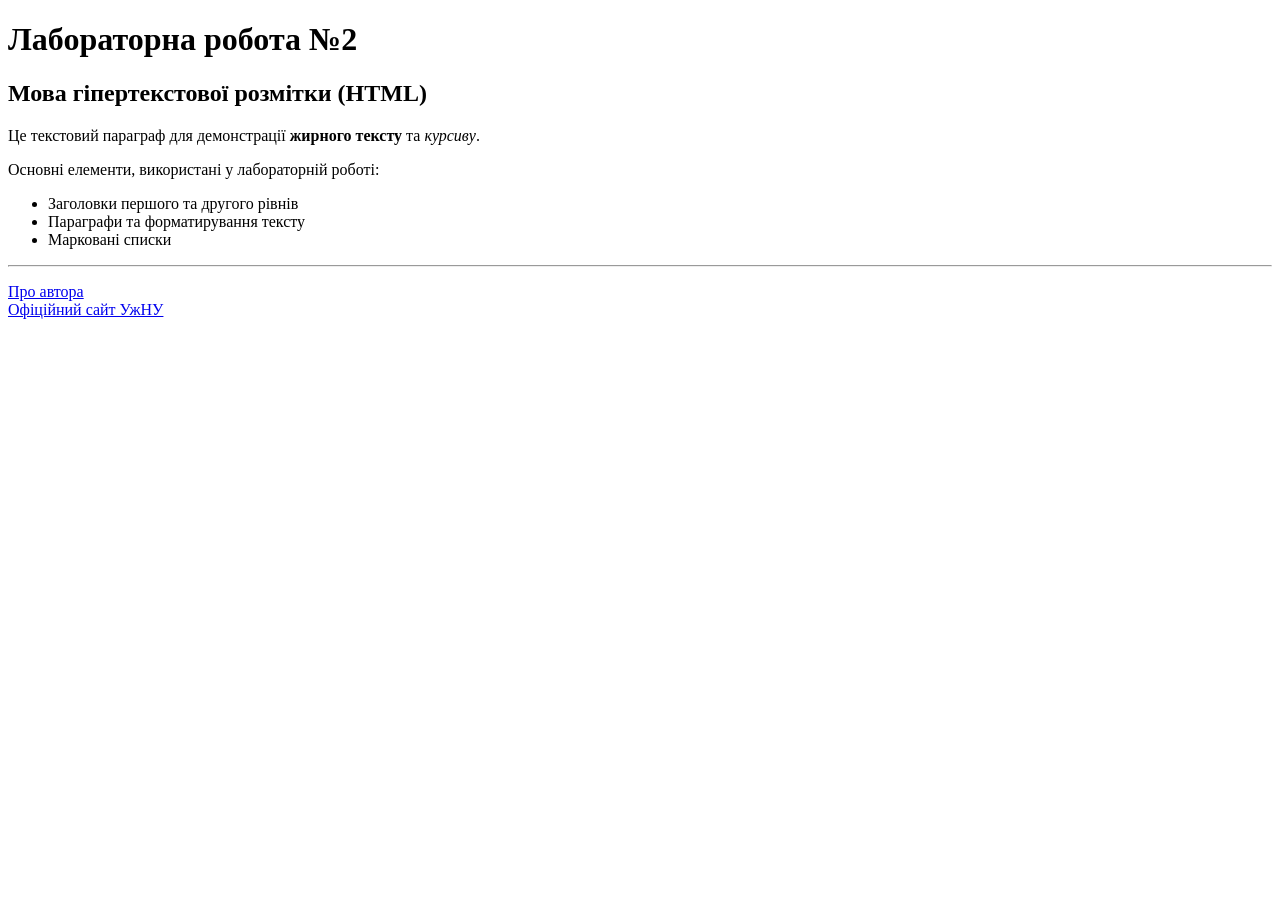
<file: lab2_HTML/index.html>
<!DOCTYPE html>
<html lang="ua">
<head>
    <meta charset="utf-8">
    <title>Лабораторна робота №2</title>
</head>
<body>
    <h1>Лабораторна робота №2</h1>
    <h2>Мова гіпертекстової розмітки (HTML)</h2>
    <p>Це текстовий параграф для демонстрації <b>жирного тексту</b> та <i>курсиву</i>.</p>
    <p>Основні елементи, використані у лабораторній роботі:</p>
    <ul>
    <li>Заголовки першого та другого рівнів</li>
    <li>Параграфи та форматирування тексту</li>
    <li>Марковані списки</li>
    </ul>
    <hr>
    <p>
    <a href="author.html">Про автора</a> <br>
    <a href="https://www.uzhnu.edu.ua" target="_blank">Офіційний сайт УжНУ</a>
    </p>
</body>
</html>
</file>
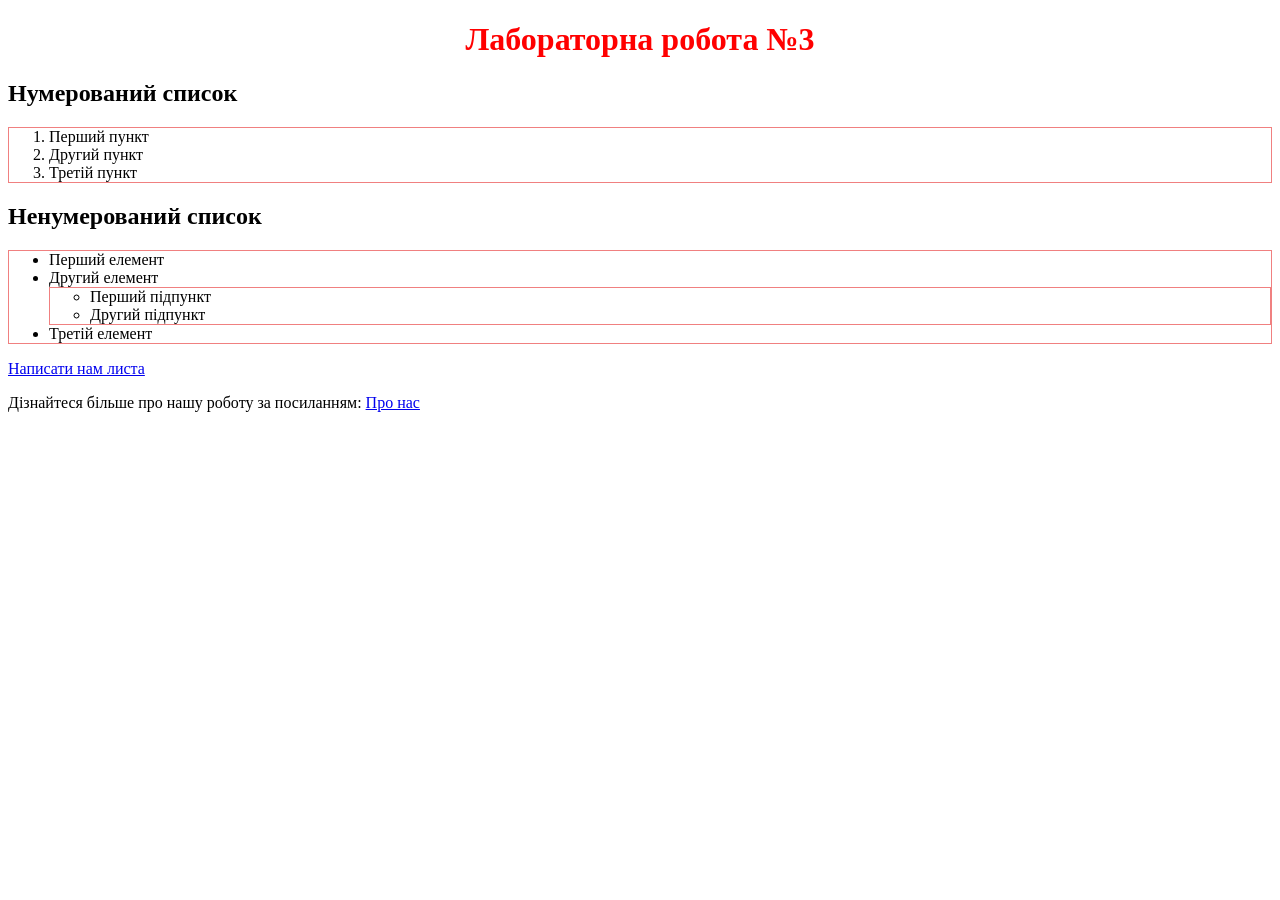
<file: lab3_HTML/index.html>
<!DOCTYPE html>
<html lang="uk">
<head>
    <meta charset="UTF-8">
    <meta name="viewport" content="width=device-width, initial-scale=1.0">
    <title>Лабораторна робота №3: головна</title>
    <link rel="icon" type="image/x-icon" href="images/favicons/favicon-16x16.png">
    <link rel="stylesheet" href="styles/styles.css">
    <style>
        h1 { 
            text-align: center; 
            color: red;
        }
    </style>
</head>
<body>
    <h1>Лабораторна робота №3</h1>
    <h2>Нумерований список</h2>
    <ol>
        <li>Перший пункт</li>
        <li>Другий пункт</li>
        <li>Третій пункт</li>
    </ol>
    <h2>Ненумерований список</h2>
    <ul>
        <li>Перший елемент</li>
        <li>Другий елемент
            <ul>
                <li>Перший підпункт</li>
                <li>Другий підпункт</li>
            </ul>
        </li>
        <li>Третій елемент</li>
    </ul>
    <p>
        <a href="mariia.shyrokova@student.uzhnu.edu.ua">Написати нам листа</a>
    </p>
    <p>
        Дізнайтеся більше про нашу роботу за посиланням: 
        <a href="pages/about.html">Про нас</a>
    </p>
    <script src="scripts/app.js"></script>
    <script>
        alert('Привіт!');
    </script>
</body>
</html>
</file>
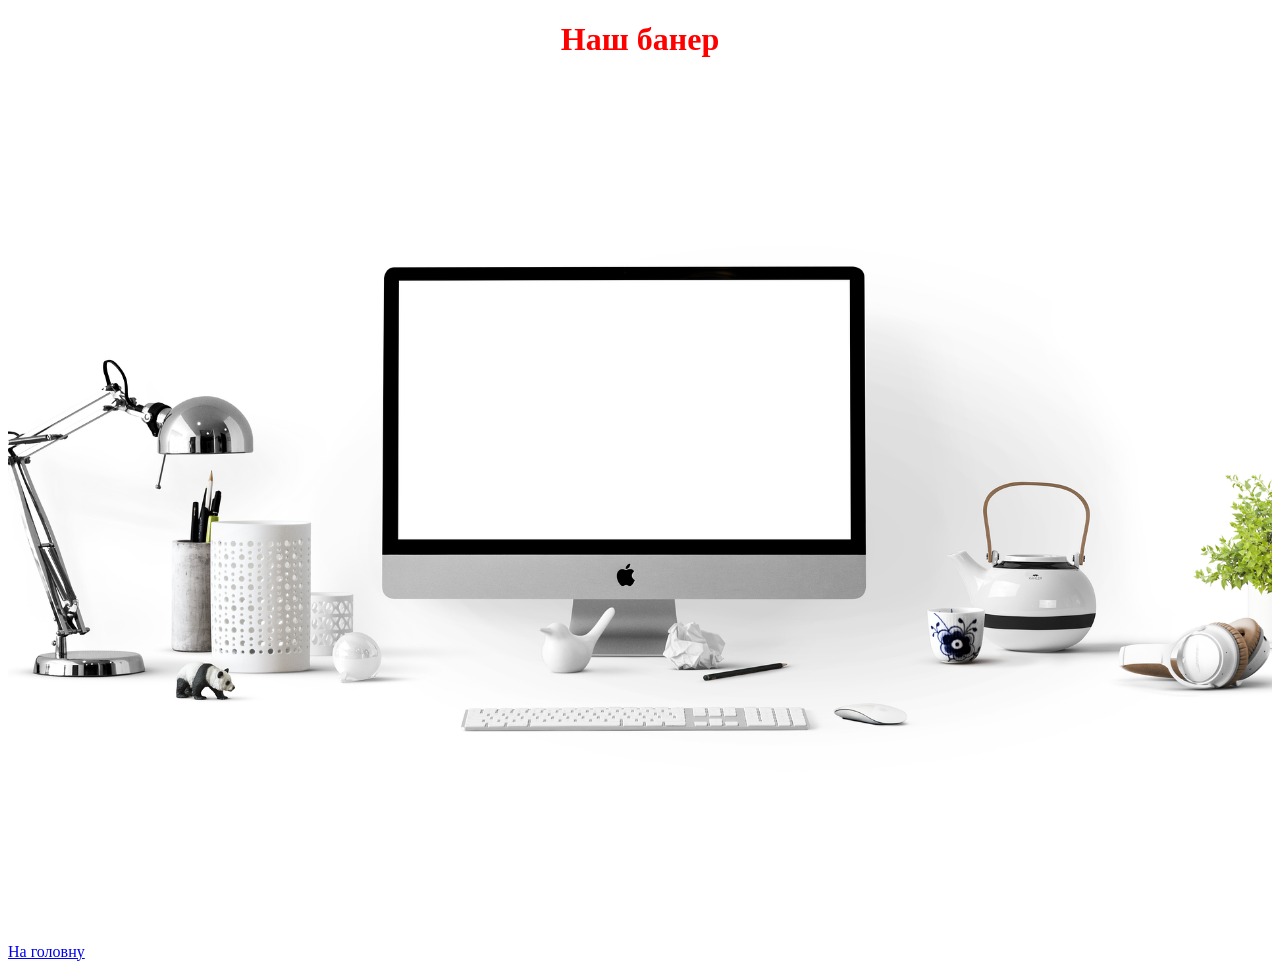
<file: lab3_HTML/pages/about.html>
<!DOCTYPE html>
<html lang="uk">
<head>
    <meta charset="UTF-8">
    <meta name="viewport" content="width=device-width, initial-scale=1.0">
    <title>Лабораторна робота №3: про нас</title>
    <link rel="stylesheet" href="../styles/styles.css">
     <style>
        h1 { 
            text-align: center; 
            color: red;
        }
    </style>
</head>
<body>
    <h1>Наш банер</h1>
    <p>
        <img src="../images/banners/apple-1920.jpg" alt="Apple Banner" style="width: 100%;">
    </p>
    <p>
        <a href="../index.html">На головну</a>
    </p>
    <script src="../scripts/app.js"></script>
    <script>
        alert('Привіт!');
    </script>
</body>
</html>
</file>
<file: lab3_HTML/styles/styles.css>
i, em, span, b, strong {
    color: green;
    text-decoration: underline;
}

ol, ul {
    border: 1px solid lightcoral;
}

img {
    width: 100%;
    max-width: 100%;
}
</file>
